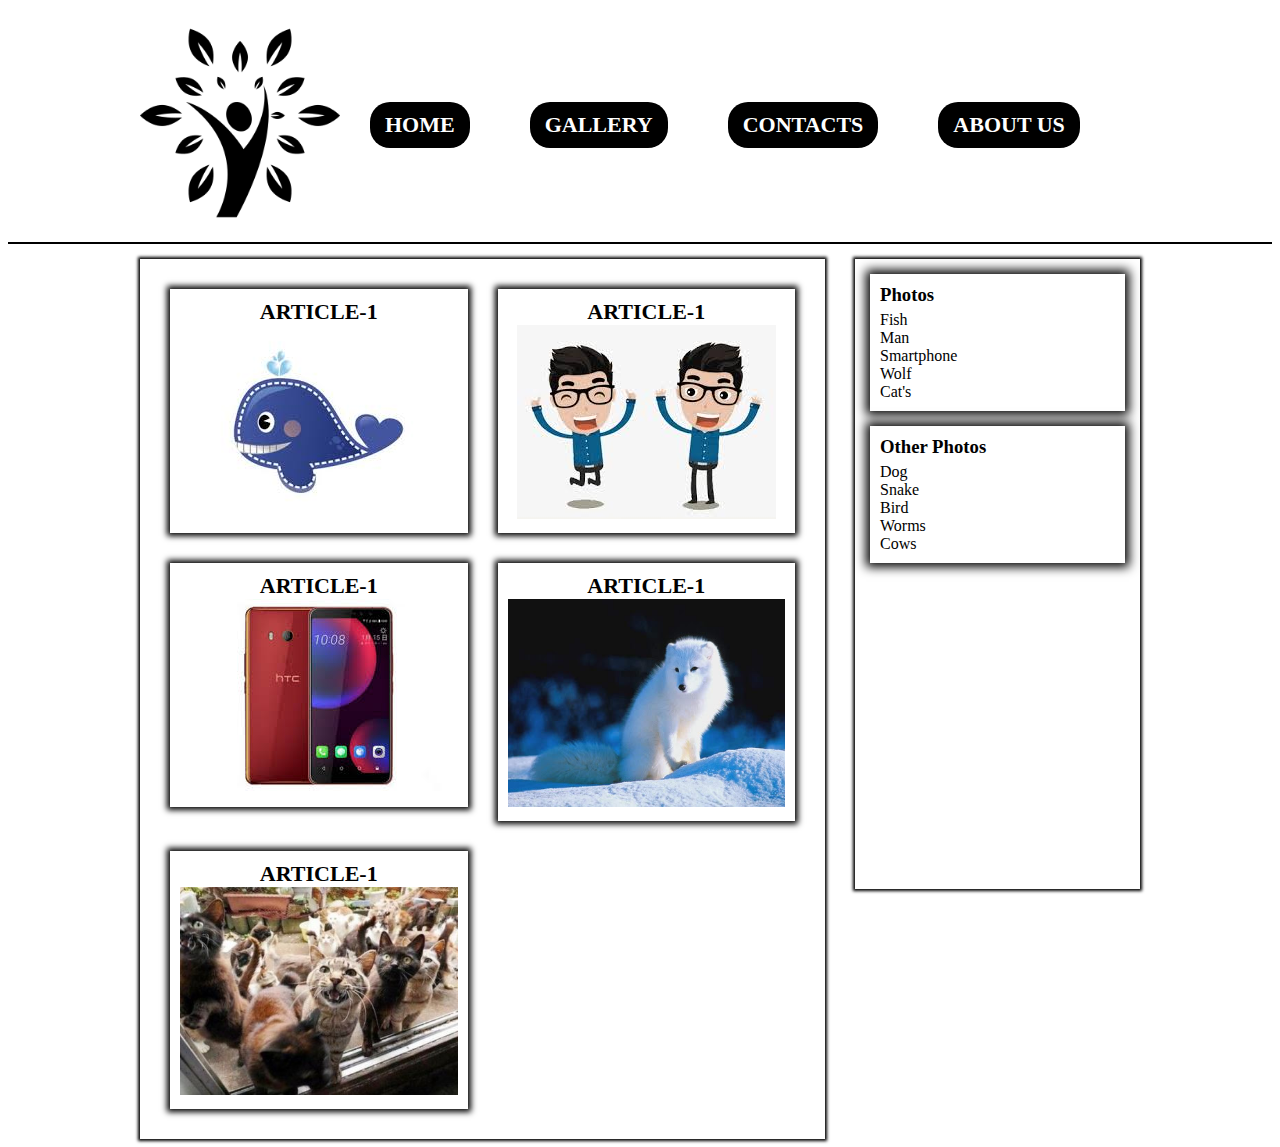
<file: index.html>
<!DOCTYPE html>
<html>

<head>
  <title>My FIRST page</title>
  <meta charset="UTF-8" />
  <link href="style.css" rel="stylesheet" />
</head>

<body>
  <header>
    <div id="header-wrap" class="container">
      <div id="logo">
        <img src="./logo3.png" />
      </div>
      <ul>
        <li><a href="#">Home</a></li>
        <li><a href="#">Gallery</a></li>
        <li><a href="#">CONTACTS</a></li>
        <li><a href="#">ABOUT US</a></li>
      </ul>
    </div>
  </header>
  <div id="content-wrap" class="container">
    <div id="content">
      <div class="border">
        <div id="gallery">
          <div class="article">
            <div class="article-wrap">
              <h4>Article-1</h4>
              <img src="img/400*300_1.jpeg" alt="" />
            </div>
          </div>
          <div class="article">
            <div class="article-wrap">
              <h4>Article-1</h4>
              <img src="img/400*300_2.jpeg" alt="" />
            </div>
          </div>
          <div class="article">
            <div class="article-wrap">
              <h4>Article-1</h4>
              <img src="img/400*300_6.jpeg" alt="" />
            </div>
          </div>
          <div class="article">
            <div class="article-wrap">
              <h4>Article-1</h4>
              <img src="img/400*300_7.jpg" alt="" />
            </div>
          </div>
          <div class="article">
            <div class="article-wrap">
              <h4>Article-1</h4>
              <img src="img/400*300_8.jpg" alt="" />
            </div>
          </div>
        </div>
      </div>
    </div>
    <div id="sidebar">
      <div class="border">
        <div class="list">
          <h3>Photos</h3>
          <ul>
            <li><a href="#">Fish</a></li>
            <li><a href="#">Man</a></li>
            <li><a href="#">Smartphone</a></li>
            <li><a href="#">Wolf</a></li>
            <li><a href="#">Cat's</a></li>
          </ul>
        </div>
        <div class="list">
          <h3>Other Photos</h3>
          <ul>
            <li><a href="#">Dog</a></li>
            <li><a href="#">Snake</a></li>
            <li><a href="#">Bird</a></li>
            <li><a href="#">Worms</a></li>
            <li><a href="#">Cows</a></li>
          </ul>
        </div>
      </div>
    </div>
  </div>
</body>

</html>
</file>
<file: style.css>
body ul {
  margin: 0;
  padding: 0;
}
li {
  list-style: none;
}
header {
  border-bottom: 2px solid black;
  padding: 15px 0px;
}
#header-wrap {
  display: flex;
  align-items: center;
  flex-wrap: wrap;
}
.container {
  max-width: 1000px;
  margin: auto;
}

header ul {
  display: flex;
  flex-wrap: wrap;
}

header ul li a {
  display: flex;
  padding: 10px 15px;
  background: black;
  margin: 30px;
  color: white;
  text-decoration: none;
  text-transform: uppercase;
  font-weight: bold;
  font-size: 22px;
  display: block;
  text-align: center;
  border-radius: 20px;
}
header ul li a:hover {
  background: grey;
  border-bottom: 3px solid blue;
  color: blue;
}
#logo img {
  max-width: 200px;
}

/*
content styles
*/

#content-wrap {
  display: flex;
  flex-wrap: wrap;
}

#content {
  width: 70%;
  padding: 15px 15px 0 0;
  flex-wrap: wrap;
  
}

#sidebar {
  width: 30%;
  flex-wrap: wrap;
  padding: 15px 0 15px 15px;
}
#content, #sidebar {
  /* padding: 15px; */
  box-sizing: border-box;
}
.border {
  box-shadow: 0 0 3px 2px black;
  padding: 15px;
  min-height: 600px;
}


 #gallery{
     display: flex;
     flex-wrap: wrap;
     
 }
 #gallery .article {
     width: 50%;     
 }
 #gallery img {
     max-width: 100%;
     
 }
 #gallery .article-wrap{
     margin: 15px;
     padding: 10px;
     box-shadow: 0 0 6px 3px black;
     text-align: center;
    
 }
 #gallery .article-wrap h4{
     margin: 0px;
     text-transform: uppercase;
     font-size: 22px;
 }
 .list {
  box-shadow: 0 0 10px 4px black;
  padding: 10px;
  margin-bottom: 15px;
 }
.list a {
  text-decoration: none;
  color: black;
}
.list h3 {
  margin: 0 0 5px 0;
}


@media (max-width: 1030px) {
  content-wrap {
    margin: 0 50px;
  }
  
}


@media (max-width: 987px) {
  header ul {
    max-width: 100%;
  }
  header ul li,
  #logo {
    width: 100%;
    text-align: center;
  }
  header ul li a {
    width: 100%;
    text-align: center;
  }
}
</file>
